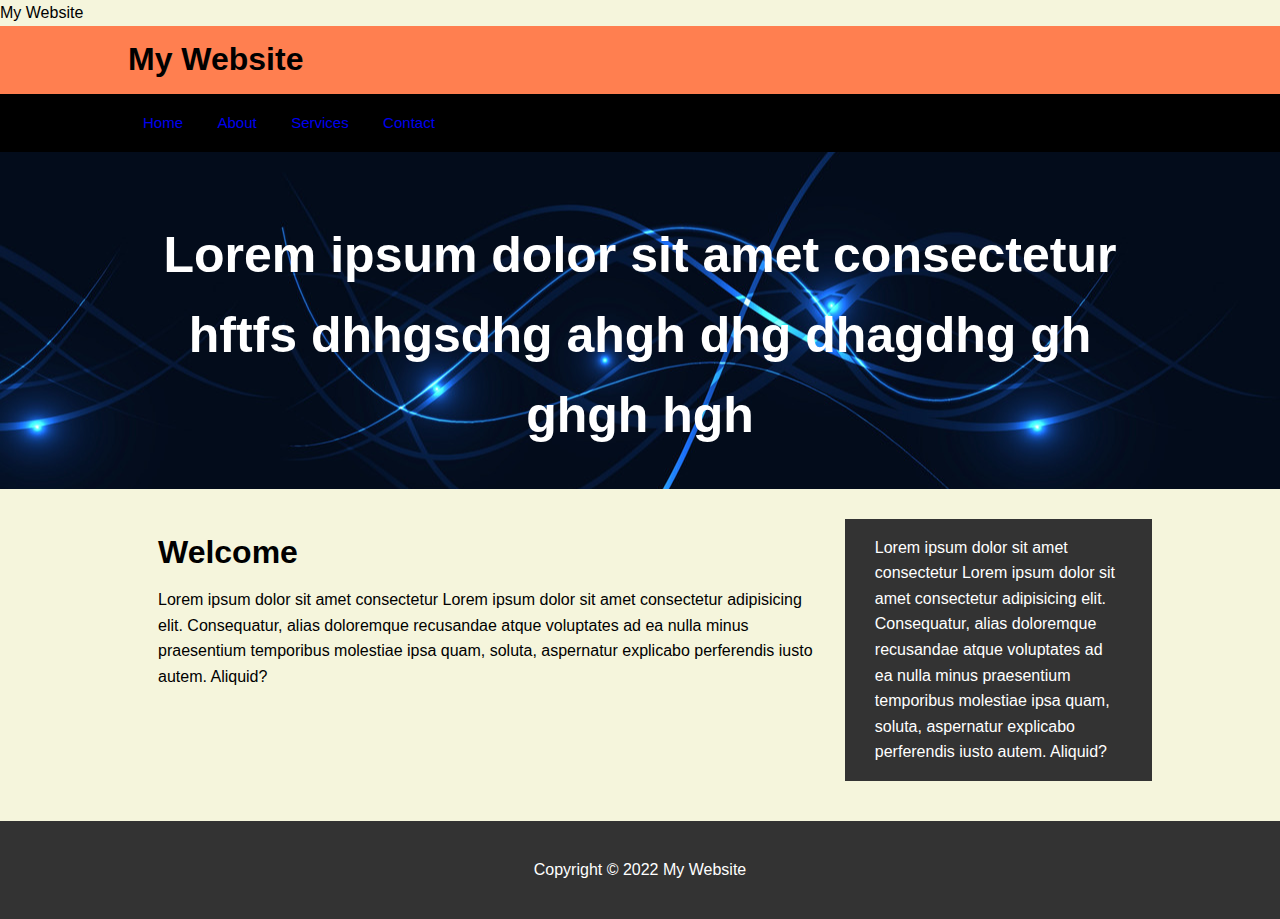
<file: css folder/my website/index.html>
<!DOCTYPE html>
<html>
    <head>
        <tittle>My Website</tittle>
        <link rel="stylesheet" type="text/css" href="
        css/style.css">
    </head>
    <body>
<header id="main-header">
   <div class="container">
       <h1>My Website</h1> 
   </div>
</header>

<nav id="navbar">
    <div class="container">
        <ul> 
            <li><a href="#">Home</a></li>
            <li><a href="#">About</a></li>
            <li><a href="#">Services</a></li>
            <li><a href="#">Contact</a></li>
        </ul> 
    </div>
    </nav>

  <section id="showcase">
      <div class="container">
        <h1>Lorem ipsum dolor sit amet consectetur
            hftfs dhhgsdhg ahgh dhg dhagdhg gh
            ghgh hgh </h1>
      </div>
  </section>  
   
  <div class="container">
  <section id="main">
    <h1>Welcome</h1>
    <p>Lorem ipsum dolor sit amet consectetur 
        Lorem ipsum dolor sit amet consectetur adipisicing 
        elit. Consequatur, alias doloremque recusandae atque
         voluptates ad ea nulla minus praesentium temporibus molestiae 
         ipsa quam, soluta, aspernatur explicabo perferendis iusto autem.
          Aliquid?</p>
  </section>
  <aside id="sidebar">
    <p>Lorem ipsum dolor sit amet consectetur 
        Lorem ipsum dolor sit amet consectetur adipisicing 
        elit. Consequatur, alias doloremque recusandae atque
         voluptates ad ea nulla minus praesentium temporibus molestiae 
         ipsa quam, soluta, aspernatur explicabo perferendis iusto autem.
          Aliquid?</p>
        </div>
 </aside>

 <footer id="main-footer">
<p>Copyright &copy; 2022 My Website</p>
 </footer>
</body>
</html>
</file>
<file: css folder/my website/css/style.css>
body{
 background-color: beige;
 color:black;
 font-family: Verdana, Geneva, Tahoma, sans-serif;
 font-size: 16px;
 line-height: 1.6em;
 margin: 0;   
}
a:hover{
color:coral;
}

.container{
    width: 80%;
    margin:auto;
    overflow: hidden;
}

#main-header{
    background-color:coral ;
    color: black;
}

#navbar{
    background-color:black ;
    color:white ;
}

#navbar ul{
    padding: 0;
    list-style: none;
}

#navbar li{
    display: inline;
}

#navbar a{
    text-decoration: none;
    padding: 15px;
    font-size: 15px;
}

#showcase{
    background-image: url('../images/showcase.jpg');
    background-position: center right;
    min-height: 300px;
    margin-bottom: 30px;
    text-align: center;  
}
#showcase h1{
    color: #fff;
    font-size: 50px;
    line-height: 1.6em;
    padding-top: 30px;
}

#main{
    float: left;
    width: 70%;
    padding: 0 30px;
    box-sizing: border-box;
}

#sidebar{
    float: right;
    width: 30%;
    background:#333;
    color: #fff;
    padding: 0 30px;
    box-sizing: border-box;
}

#main-footer{ 
    background: #333;
    color: #fff;
    text-align: center;
    padding: 20px;
    margin-top: 40px;
}

@media(max-width:600px){
    #main{
        width:100%;
        float:none;
    }
    #sidebar{
        width: 100px;
        float: none;
    }
}
</file>
